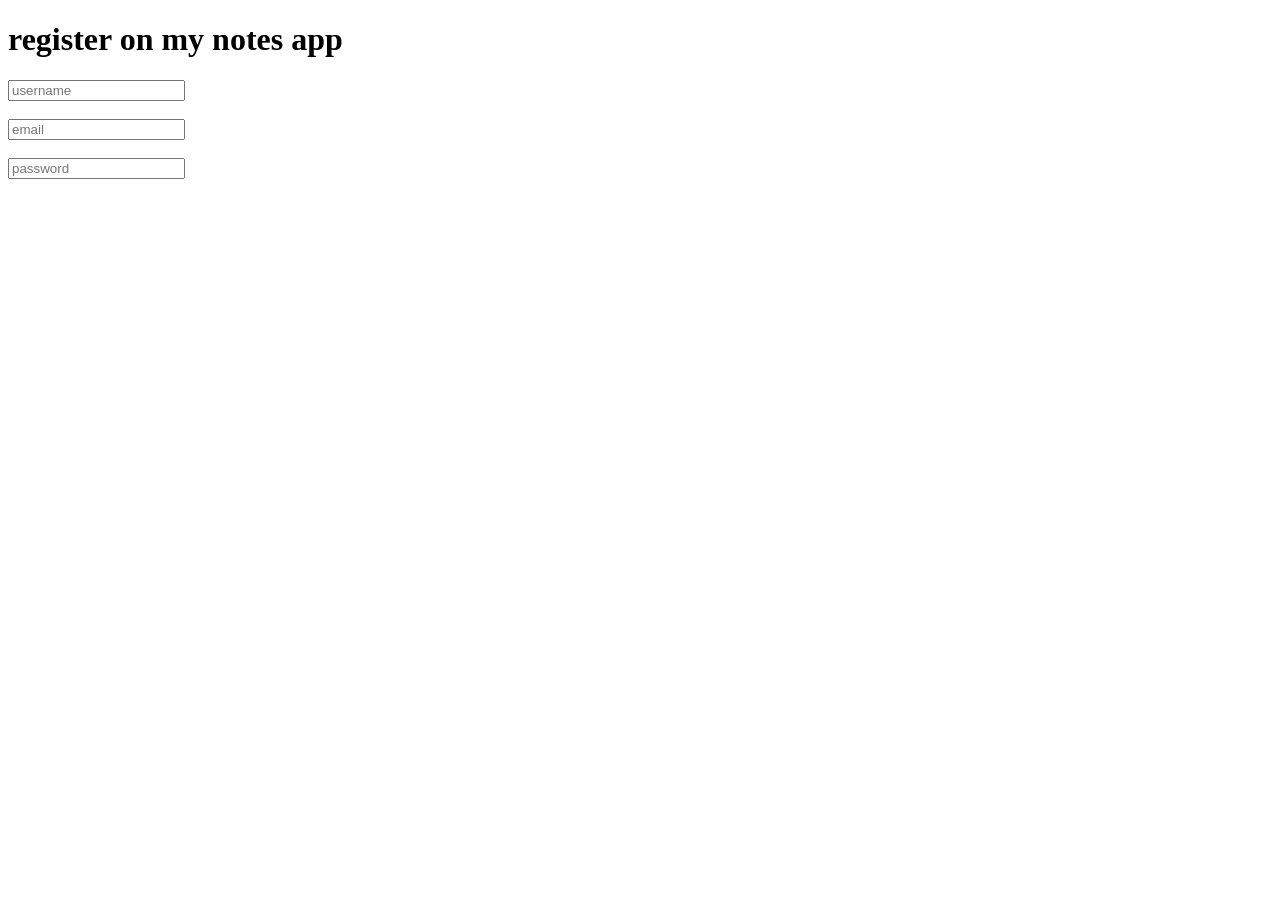
<file: templates/register.html>
<!DOCTYPE html>
<html lang="en">
<head>
    <meta charset="UTF-8">
    <meta name="viewport" content="width=device-width, initial-scale=1.0">
    <title>register on my notes app</title>
</head>
<body>
    <h1> register on my notes app</h1>
    <from method="post">
        <input method="text" name="username"
        placeholder="username" required> <br><br>
        <input type="email" name="email"
        placeholder="email" required> <br><br>
        <input type="password" name="password"
        placeholder ="password" required> <br><br>
        
</body>
</html>
</file>
